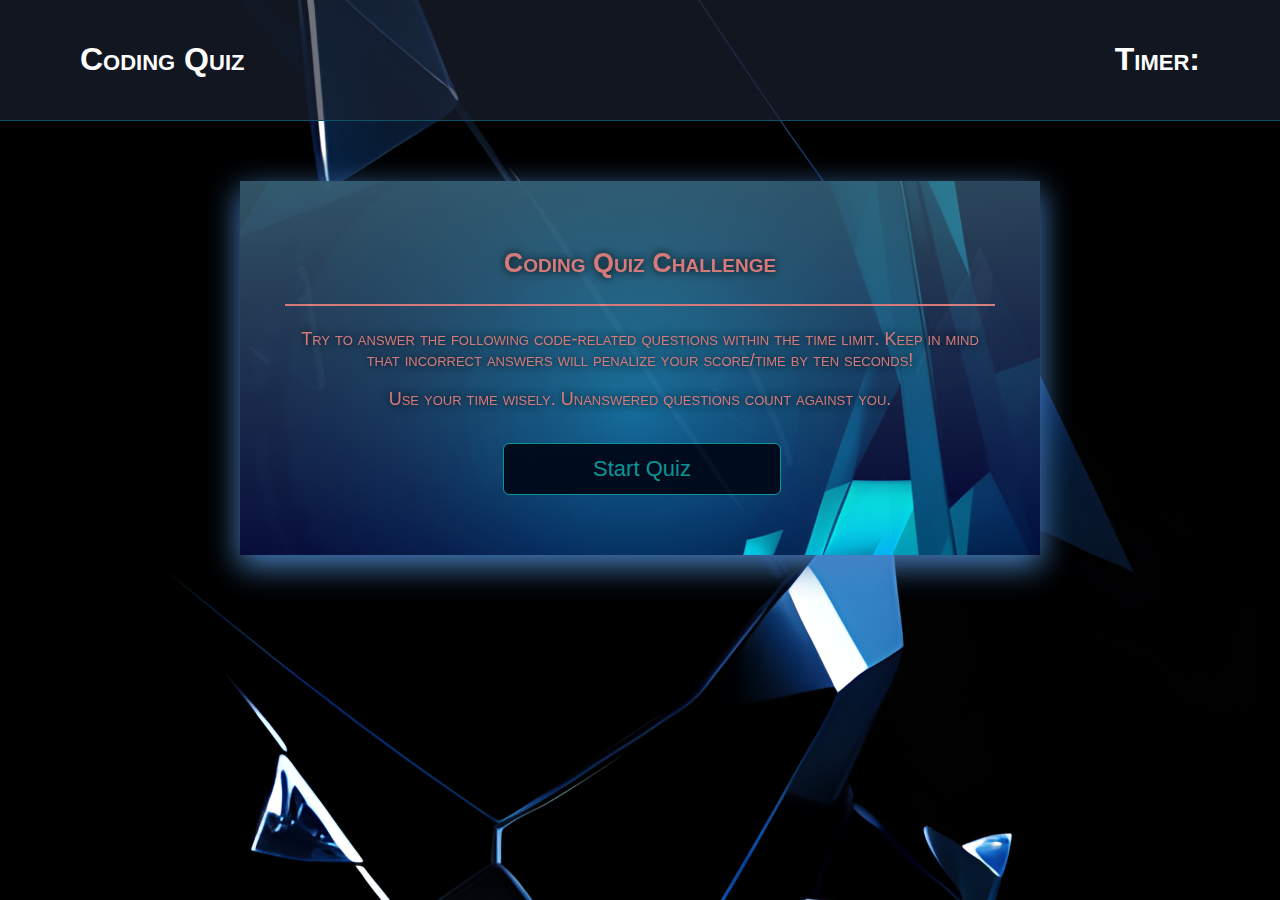
<file: index.html>
<!DOCTYPE html>
<html lang="en">
  <head>
    <meta charset="UTF-8" />
    <meta name="viewport" content="width=device-width, initial-scale=1.0" />
    <meta http-equiv="X-UA-Compatible" content="ie=edge" />
    <link rel="stylesheet" href="style.css" />
    <title>Coding Quiz</title>
  </head>
  <header>
    <h1>Coding Quiz</h1>
    <h1>Timer: <span id="timer-count"></span></h1>
  </header>
  <body class="mainbackground">
    <div class="wrapper">
      <div class="card maincard">
        <!-- <Start Screen: Displayed at the beginning of our quiz.> -->
        <div id="start" class="">
          <h2 id="start-title">Coding Quiz Challenge</h2>
          <p id="start-message">
            Try to answer the following code-related questions within the time
            limit. Keep in mind that incorrect answers will penalize your
            score/time by ten seconds!
          </p>
          <p>Use your time wisely. Unanswered questions count against you.</p>
          <button id="start-button" class="">Start Quiz</button>
        </div>

        <!-- <Questions Screen: Displayed as our quiz is ongoing.> -->
        <div id="questions" class="hide">
          <h2 id="question-title">
            <!-- <JavaScript Appended Questions in the Title> -->
          </h2>
          <div id="question-answers">
            <!-- <JavaScript Appended Multiple Choice Questions> -->
          </div>
        </div>
        <div id="message" class="">
          <!-- <JavaScript Appended Right or Wrong Message> -->
        </div>

        <!-- <Game Over Screen: Displayed at the end of our quiz.> -->
        <div id="end" class="hide">
          <h2>Game Over!</h2>
          <p>Your score is: <span id="score"></span></p>
          <input id="initials" placeholder="Your Initials Here" />
          <button id="submit-button">Submit</button>
        </div>
      </div>
    </div>
    <script src="script.js"></script>
  </body>
</html>
</file>
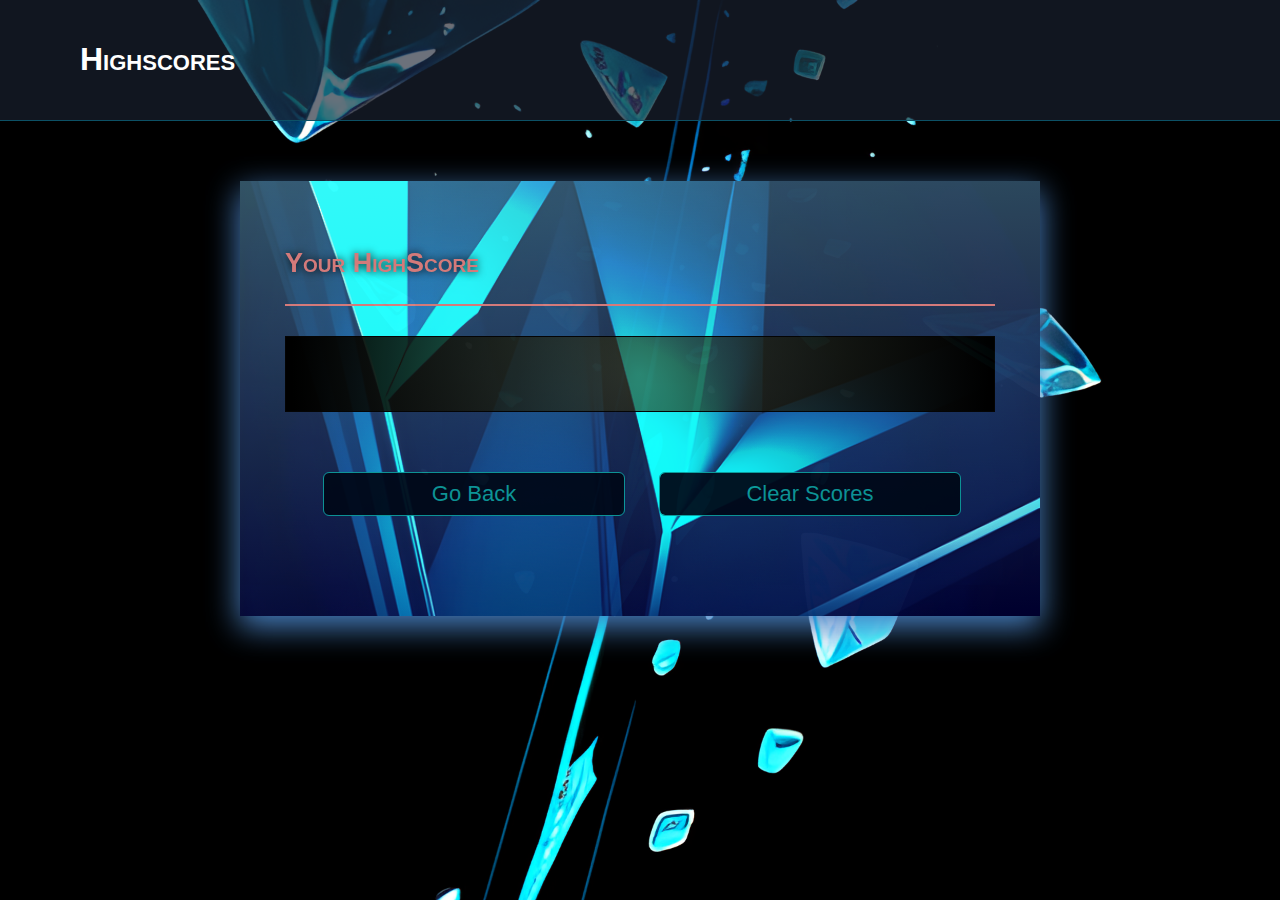
<file: highscores.html>
<!DOCTYPE html>
<html lang="en">
  <head>
    <meta charset="UTF-8" />
    <meta name="viewport" content="width=device-width, initial-scale=1.0" />
    <meta http-equiv="X-UA-Compatible" content="ie=edge" />
    <link rel="stylesheet" href="style.css" />
    <title>Highscores</title>
  </head>
  <body class="secondarybackground">
    <header>
      <h1>Highscores</h1>
    </header>
    <div class="wrapper">
      <div class="card secondarycard">
        <!-- <Container for our HighScores Header> -->
        <div>
          <h2>Your HighScore</h2>
        </div>

        <!-- <Container for our HighScore List> -->
        <div class="card-body" id="score-ul">
          <!-- <JavaScript Appended HighScore List> -->
        </div>

        <!-- <Container for our Go Back Button and Clear Scores Button> -->
        <div class="button-container">
          <button id="go-back">Go Back</button>
          <button id="clear-scores">Clear Scores</button>
        </div>
      </div>
    </div>
    <script src="script.js"></script>
  </body>
</html>
</file>
<file: style.css>
* {
  box-sizing: border-box;
}

body,
.wrapper {
  height: 100%;
  margin: 0;
  padding: 0;
}

body {
  font-family: Arial, Helvetica, sans-serif;
}

.wrapper {
  padding-top: 30px;
  padding-left: 20px;
  padding-right: 20px;
}

h2 {
  padding-bottom: 25px;
  border-bottom: 2px solid #da7d7d;
}

header {
  margin-bottom: 30px;
  border-bottom: 0.1px solid rgb(12, 81, 102);
  display: flex;
  text-align: center;
  font-variant: small-caps;
  padding: 20px 80px;
  color: #fff;
  justify-content: space-between;
  background-color: #1b2231a4;
}

.mainbackground {
  background-image: url(./assets/background.png);
  background-size: cover;
  background-repeat: no-repeat;
  background-color: rgb(0, 0, 0);
}

.secondarybackground {
  background-image: url(./assets/background2.png);
  background-size: cover;
  background-repeat: no-repeat;
  background-color: black;
}

.maincard {
  background-image: url(./assets/card.png),
    linear-gradient(
      175deg,
      rgba(67, 108, 131, 0.788) 0%,
      rgba(0, 0, 255, 0.185) 100%
    );
  background-blend-mode: color-dodge;
  background-size: cover;
  background-repeat: no-repeat;
  opacity: 98%;
}

.secondarycard {
  background-image: url(./assets/card2.png),
    linear-gradient(
      175deg,
      rgba(67, 108, 131, 0.788) 0%,
      rgba(0, 0, 255, 0.185) 100%
    );
  background-blend-mode: color-dodge;
  background-size: cover;
  background-repeat: no-repeat;
  opacity: 98%;
}

.card {
  display: block;
  color: #da7d7d;
  text-shadow: 0px 0px 8px rgb(5, 5, 5);
  font-size: 18px;
  font-variant: small-caps;
  margin: 0 auto;
  max-width: 800px;
  padding: 45px 45px;
  box-shadow: 0px 10px 30px 1px #4982c4;
}

.button-container {
  padding: 40px 0;
  display: flex;
  flex-direction: row;
  justify-content: center;
  align-items: center;
  flex-wrap: wrap;
}

footer {
  text-align: end;
  color: #cacaca;
}

#message {
  display: flex;
  margin: 0 auto;
  justify-content: center;
}

ul {
  width: 50%;
}

#start,
#end {
  text-align: center;
}

#go-back,
#clear-scores {
  margin: 16px 16px 16px 20px;
  padding: 10px 10px;
  text-align: center;
  width: 300px;
}

#start-button,
#submit-button,
#initials {
  margin: 16px 16px 16px 20px;
  padding: 14px 80px;
  text-align: center;
  width: 39%;
}

button {
  margin: 5px;
  padding: 5px 10px;
  width: 50%;
  border: none;
  background-color: #020a1a;
  opacity: 95%;
  border-radius: 5px;
  box-shadow: rgba(0, 0, 0, 0.1) 0px 1px 6px 0px rgba(0, 0, 0, 0.2) 0px 1px 1px
    0px;
  color: #0e9c9c;
  font-size: 22px;
  line-height: 22px;
  text-align: left;
  cursor: pointer;
  transition: all 0.2s ease-out;
  outline: 0.1px solid;
}

button:hover {
  background-color: #000000;
  box-shadow: 0px 0px 20px 0px #858585 inset;
  border: 0.5px solid #ffffff;
  outline-color: #0e749c;
  outline-style: initial;
  outline-offset: 10px;
  outline-width: 10px;
  color: #28aaf5;
}

.hide {
  display: none;
}

#initials {
  width: 80%;
  border-radius: 10px;
  border: 2px solid #0e749c;
  padding-top: 15px;
  padding-left: 20px;
  padding-right: 20px;
  padding-bottom: 35px;
  font-size: 1.5rem;
  margin-top: 30px;
  margin-bottom: 5px;
  color: rgb(139, 231, 243);
  background-color: #1b2231a4;
}

#score-ul {
  display: block;
  width: 100%;
  padding-top: 10px;
  padding-left: 20px;
  padding-right: 20px;
  padding-bottom: 40px;
  font-size: 1.5rem;
  margin-top: 30px;
  margin-bottom: 5px;
  border: 1px solid #050505;
  overflow: hidden;
  color: whitesmoke;
  resize: none;
  background: radial-gradient(
    circle,
    rgb(53, 57, 75) 0%,
    rgba(58, 52, 3, 0.509) 0%,
    rgba(0, 0, 0, 1) 100%
  );
}
</file>
